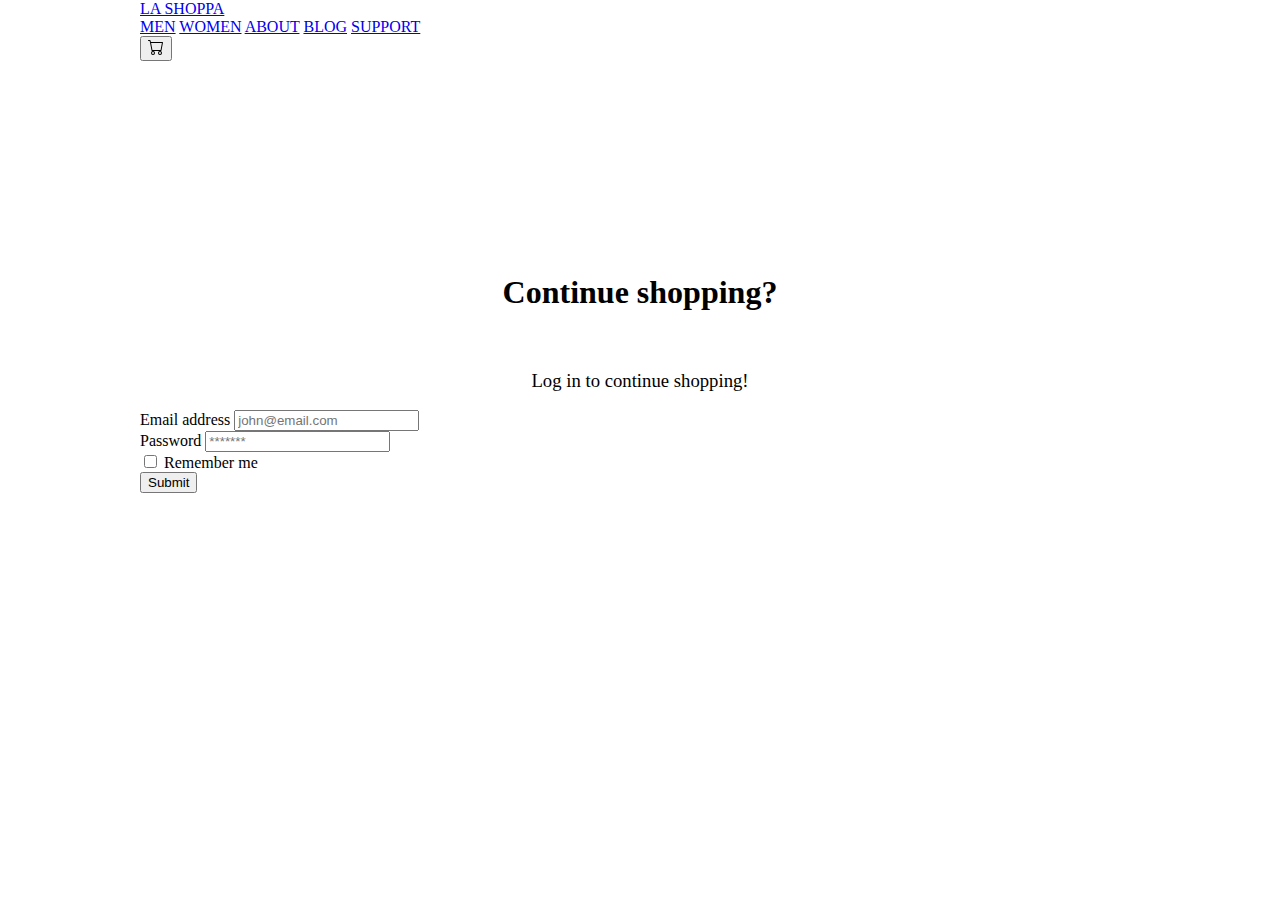
<file: Projeto-HTML/login.html>
<!DOCTYPE html>
<html lang="en">
  <head>
    <meta charset="UTF-8" />
    <meta http-equiv="X-UA-Compatible" content="IE=edge" />
    <meta name="viewport" content="width=device-width, initial-scale=1.0" />
    <title>Login</title>
    <link
      href="https://cdn.jsdelivr.net/npm/bootstrap@5.0.2/dist/css/bootstrap.min.css"
      rel="stylesheet"
      integrity="sha384-EVSTQN3/azprG1Anm3QDgpJLIm9Nao0Yz1ztcQTwFspd3yD65VohhpuuCOmLASjC"
      crossorigin="anonymous"
    />
    <link rel="stylesheet" href="./style/style.css" />
  </head>
  <body>
    <nav class="navbar container-fluid navbar-expand-lg navbar-light row">
      <a class="navbar-brand col" id="logo" href="./index.html">LA SHOPPA</a>
      <div class="collapse navbar-collapse" id="navbarNavAltMarkup">
        <div class="navbar-nav">
          <a class="nav-link" href="#">MEN</a>
          <a class="nav-link" href="#">WOMEN</a>
          <a class="nav-link" href="#">ABOUT</a>
          <a class="nav-link" href="#">BLOG</a>
          <a class="nav-link" href="#">SUPPORT</a>
        </div>
        <div class="d-flex flex-row-reverse col-6" id="cart">
          <button type="button" class="btn btn-outline-secondary">
            <svg
              xmlns="http://www.w3.org/2000/svg"
              width="16"
              height="16"
              fill="currentColor"
              class="bi bi-cart"
              viewBox="0 0 16 16"
            >
              <path
                d="M0 1.5A.5.5 0 0 1 .5 1H2a.5.5 0 0 1 .485.379L2.89 3H14.5a.5.5 0 0 1 .491.592l-1.5 8A.5.5 0 0 1 13 12H4a.5.5 0 0 1-.491-.408L2.01 3.607 1.61 2H.5a.5.5 0 0 1-.5-.5zM3.102 4l1.313 7h8.17l1.313-7H3.102zM5 12a2 2 0 1 0 0 4 2 2 0 0 0 0-4zm7 0a2 2 0 1 0 0 4 2 2 0 0 0 0-4zm-7 1a1 1 0 1 1 0 2 1 1 0 0 1 0-2zm7 0a1 1 0 1 1 0 2 1 1 0 0 1 0-2z"
              />
            </svg>
          </button>
        </div>
      </div>
    </nav>
    <div class="container-fluid">
      <div class="row" id="loginP">
        <div class="col-6" id="loginT"> 
            <h1 id="titulo">Continue shopping? </h1> <br>
            <h3 id="sub-titulo">Log in to continue shopping!</h3>
        </div>
            <div class="col-6">
          <form>
            <div class="form-group">
              <label for="email">Email address</label>
              <input
                type="email"
                class="form-control"
                id="email"
                placeholder="john@email.com"
              />
            </div>
            <div class="form-group">
              <label for="password">Password</label>
              <input
                type="password"
                class="form-control"
                id="password"
                placeholder="*******"
              />
            </div>
            <div class="form-check">
              <input
                type="checkbox"
                class="form-check-input"
                id="check"
              />
              <label class="form-check-label" for="check"
                >Remember me</label
              >
            </div>
            <button type="submit" class="btn btn-light btn-lg">Submit</button>
          </form>
        </div>
      </div>
    </div>

  </body>
</html>
</file>
<file: Projeto-HTML/style/style.css>
.banner #bannerPic {
  max-width: 62.5rem;
}

.banner #bannerText {
  position: absolute;
  top: 7rem;
  left: 20rem;
}

.banner #shop-now {
  position: absolute;
  top: 12rem;
  left: 1rem;
  text-decoration: none;
}

.banner #shop-now #loginBt {
  color: black;
  text-decoration: none;
}

.banner #shop-now #loginBt:hover {
  cursor: pointer;
  color: #9c6e18;
}

.card {
  width: 15rem;
}

.card:hover {
  -webkit-transform: scale(1.2);
          transform: scale(1.2);
  -webkit-transition: -webkit-transform 0.3s ease;
  transition: -webkit-transform 0.3s ease;
  transition: transform 0.3s ease;
  transition: transform 0.3s ease, -webkit-transform 0.3s ease;
}

#divisao {
  -ms-flex-line-pack: center;
      align-content: center;
  margin-top: 2rem;
  margin-bottom: 2rem;
  margin: 0.8rem;
}

#produto {
  margin: 0rem 0rem 3rem 5rem;
}

#produto:hover {
  cursor: pointer;
  color: #9c6e18;
}

#titulo {
  font-weight: bold;
}

#sub-titulo {
  font-weight: lighter;
}

.footer {
  background-color: #f6f1ea;
}

#about h5 {
  margin-top: 1.5rem;
  margin-bottom: 1.5rem;
}

#loginT {
  text-align: center;
}

html {
  font-size: 100%;
  -webkit-box-sizing: border-box;
          box-sizing: border-box;
}

body {
  width: 100%;
  max-width: 1000px;
  margin: 0 auto;
}

.container {
  position: relative;
  margin-left: auto;
  margin-right: auto;
  width: auto;
}

#loginP {
  margin-top: 10rem;
  padding-top: 2rem;
  padding-bottom: 2rem;
}

li {
  list-style: none;
}

ul {
  padding-left: 0;
}

ul li:hover {
  cursor: pointer;
  color: palevioletred;
}

h6:hover {
  cursor: pointer;
  color: palevioletred;
}
/*# sourceMappingURL=style.css.map */
</file>
